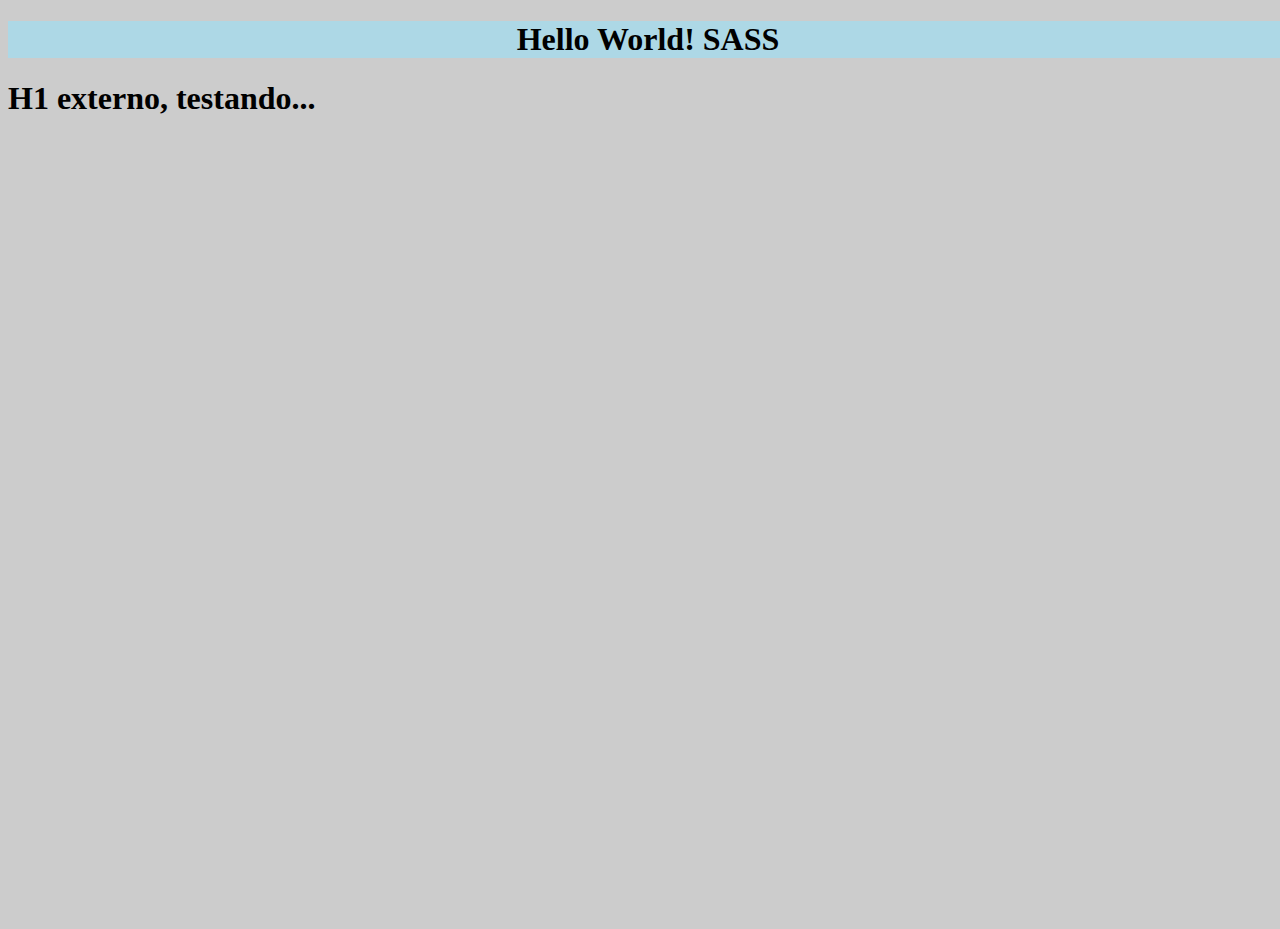
<file: 1_INTRO/index.html>
<!DOCTYPE html>
  <html lang="pt-br">
  <head>
    <meta charset="UTF-8">
    <meta http-equiv="X-UA-Compatible" content="IE=edge">
    <meta name="viewport" content="width=device-width, initial-scale=1.0">

    <link rel="stylesheet" href="css/style.css">
    <title>Introdução ao SASS!</title>
  </head>

  <body>
    <div class="container">
      <h1>Hello World! SASS</h1>
    </div>

    <h1>H1 externo, testando...</h1>
  </body>
</html>
</file>
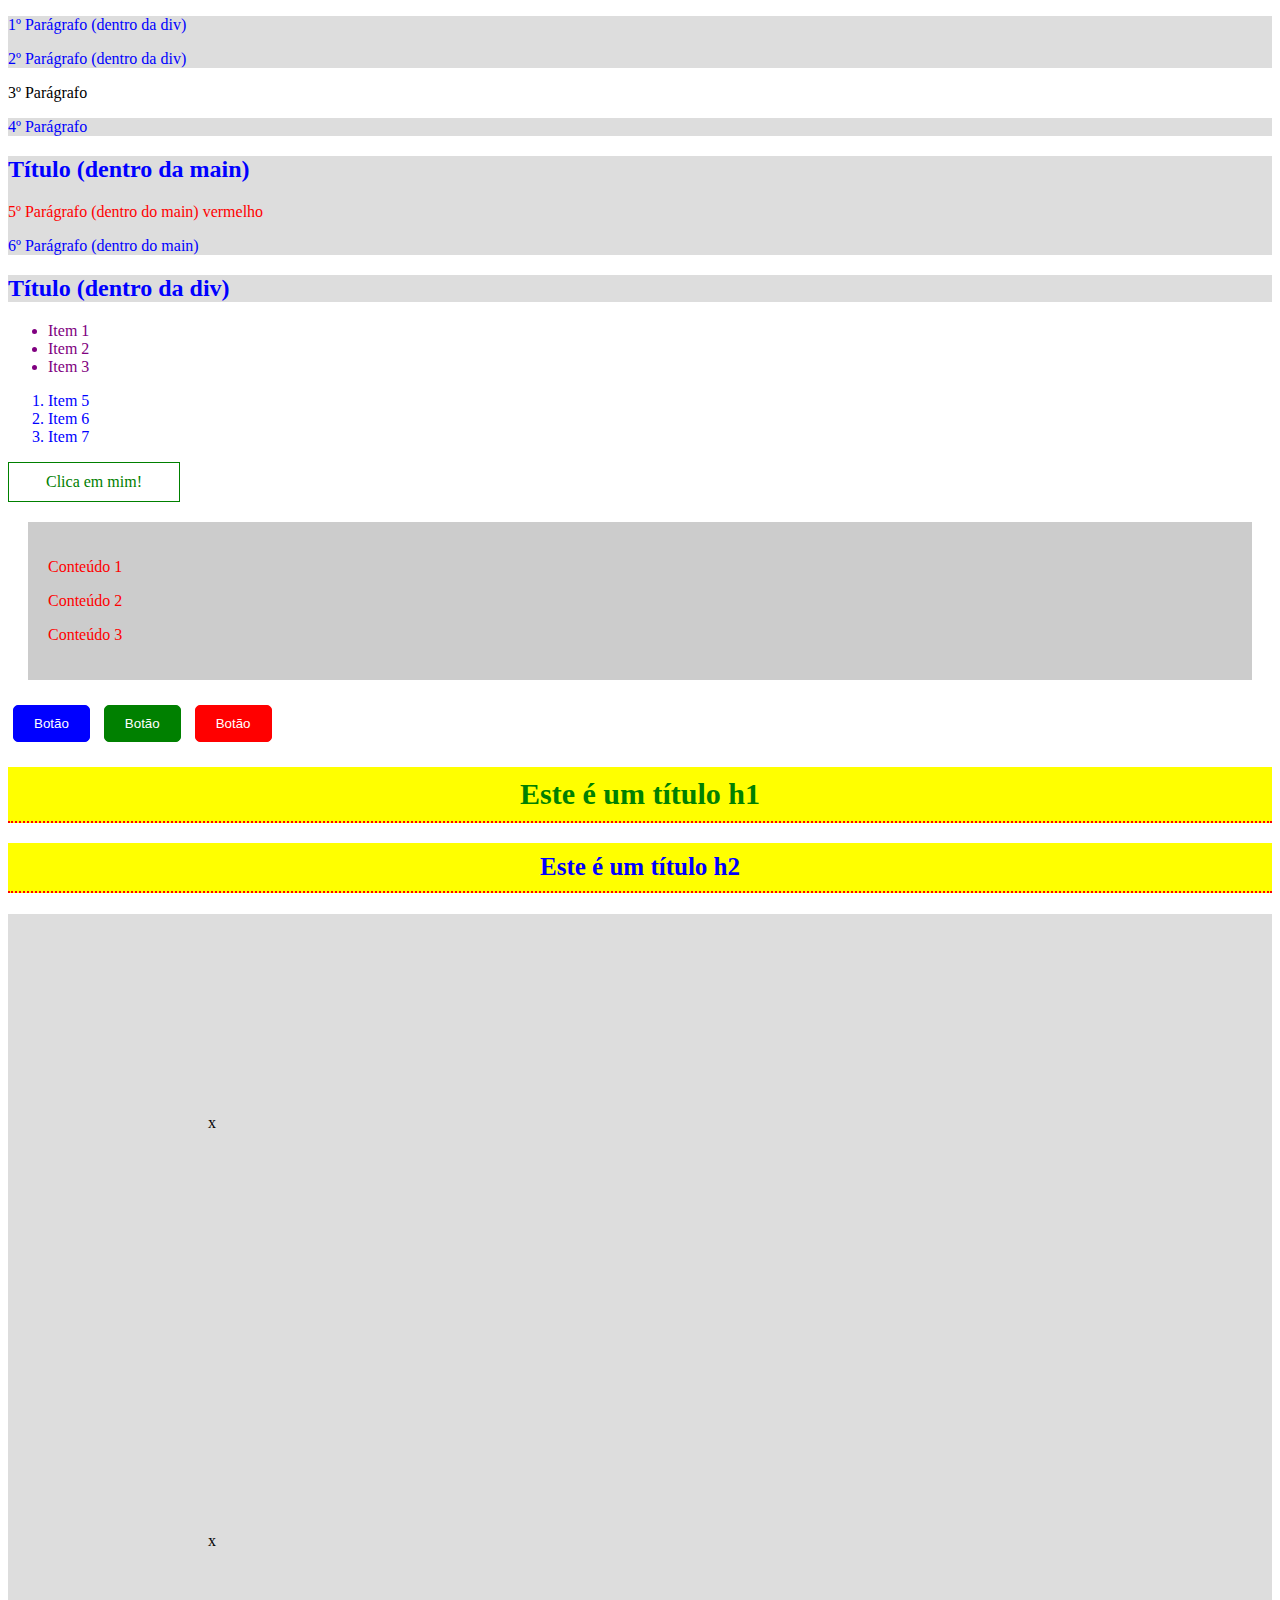
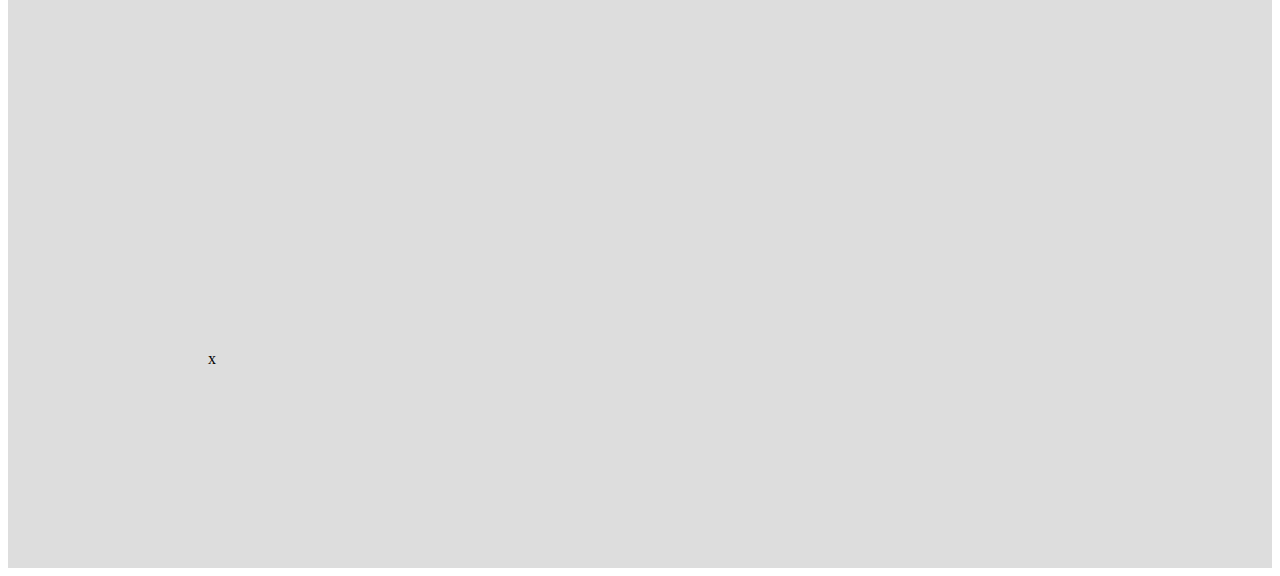
<file: 3_REGRAS_DE_ESTILO/index.html>
<!DOCTYPE html>
  <html lang="pt-br">
  <head>
    <meta charset="UTF-8">
    <meta http-equiv="X-UA-Compatible" content="IE=edge">
    <meta name="viewport" content="width=device-width, initial-scale=1.0">
    <link rel="stylesheet" href="css/styles.css">
    <title>Regras de Estilo com SASS</title>
  </head>

  <body>
    <div>
      <p>1º Parágrafo (dentro da div)</p>
      <p>2º Parágrafo (dentro da div)</p>
    </div>

    <p>3º Parágrafo</p>

    <div>
      <p>4º Parágrafo</p>
    </div>

    <main>
      <h2>Título (dentro da main)</h2>
      <p class="p-vermelho">5º Parágrafo (dentro do main) vermelho</p>
      <p>6º Parágrafo (dentro do main)</p>
    </main>

    <div>
      <h2>Título (dentro da div)</h2>
    </div>

    <ul>
      <li>Item 1</li>
      <li>Item 2</li>
      <li>Item 3</li>
    </ul>

    <ol>
      <li>Item 5</li>
      <li>Item 6</li>
      <li>Item 7</li>
    </ol>

    <a href="#">Clica em mim!</a>

    <div class="container">
      <p class="container-content">Conteúdo 1</p>
      <p class="container-content">Conteúdo 2</p>
      <p class="container-content">Conteúdo 3</p>
    </div>

    <button class="btn">Botão</button>
    <button class="btn btn-sucess">Botão</button>
    <button class="btn btn-danger">Botão</button>

    <h1 class="title">Este é um título h1</h1>
    <h2 class="sub-title">Este é um título h2</h2>

    <div class="spacing">x</div>
    <div class="spacing">x</div>
    <div class="spacing">x</div>

  </body>
</html>
</file>
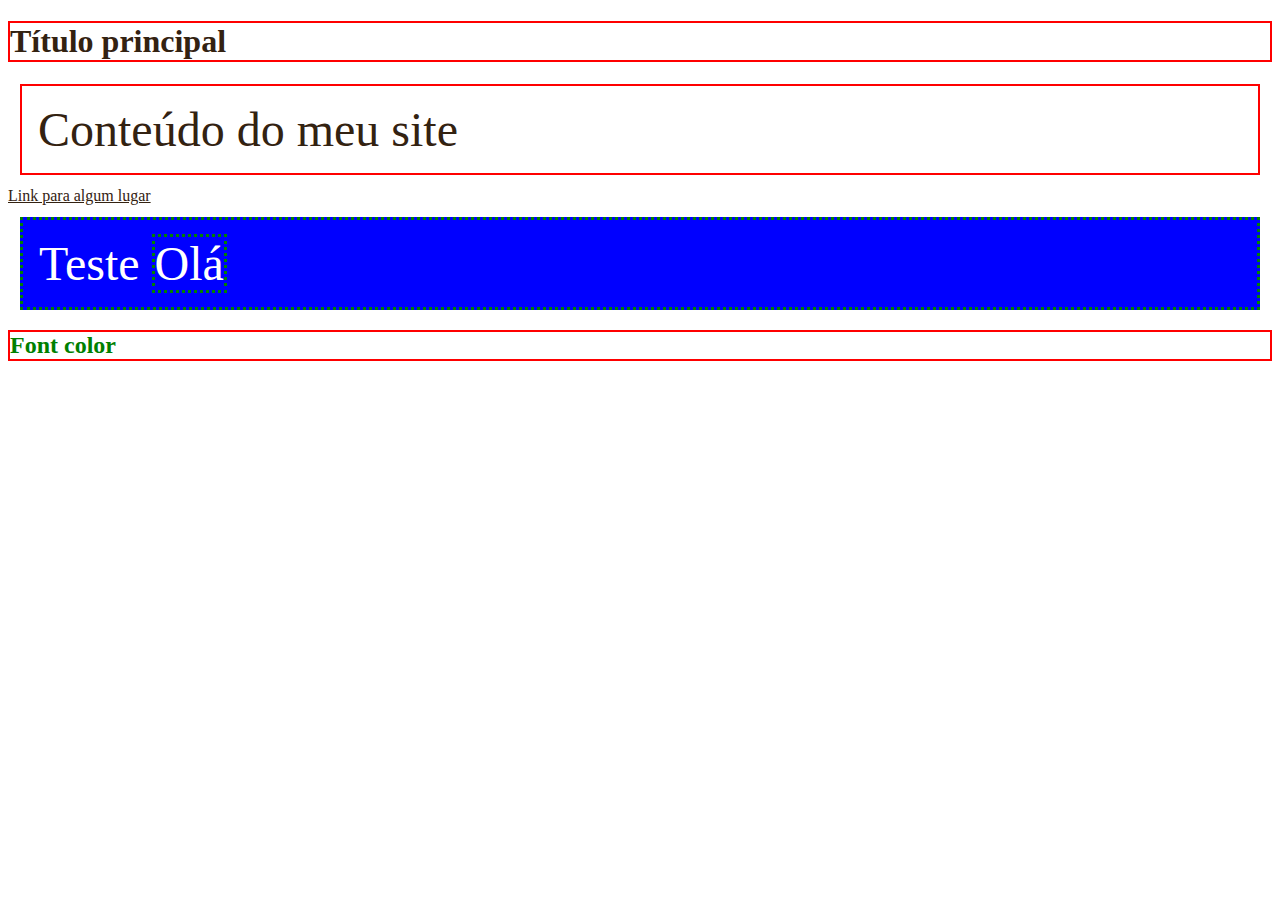
<file: 4_VARIAVEIS/index.html>
<!DOCTYPE html>
<html lang="pt-br">
  <head>
    <meta charset="UTF-8">
    <meta http-equiv="X-UA-Compatible" content="IE=edge">
    <meta name="viewport" content="width=device-width, initial-scale=1.0">
    <link rel="stylesheet" href="css/styles.css">
    <title>Variaveis em SASS</title>
  </head>

  <body>
    <h1>Título principal</h1>

    <p>Conteúdo do meu site</p>

    <a href="#">Link para algum lugar</a>

    <div>
      <p>Teste <span>Olá</span></p>
      
    </div>

    <h2>Font color</h2>
  </body>
</html>
</file>
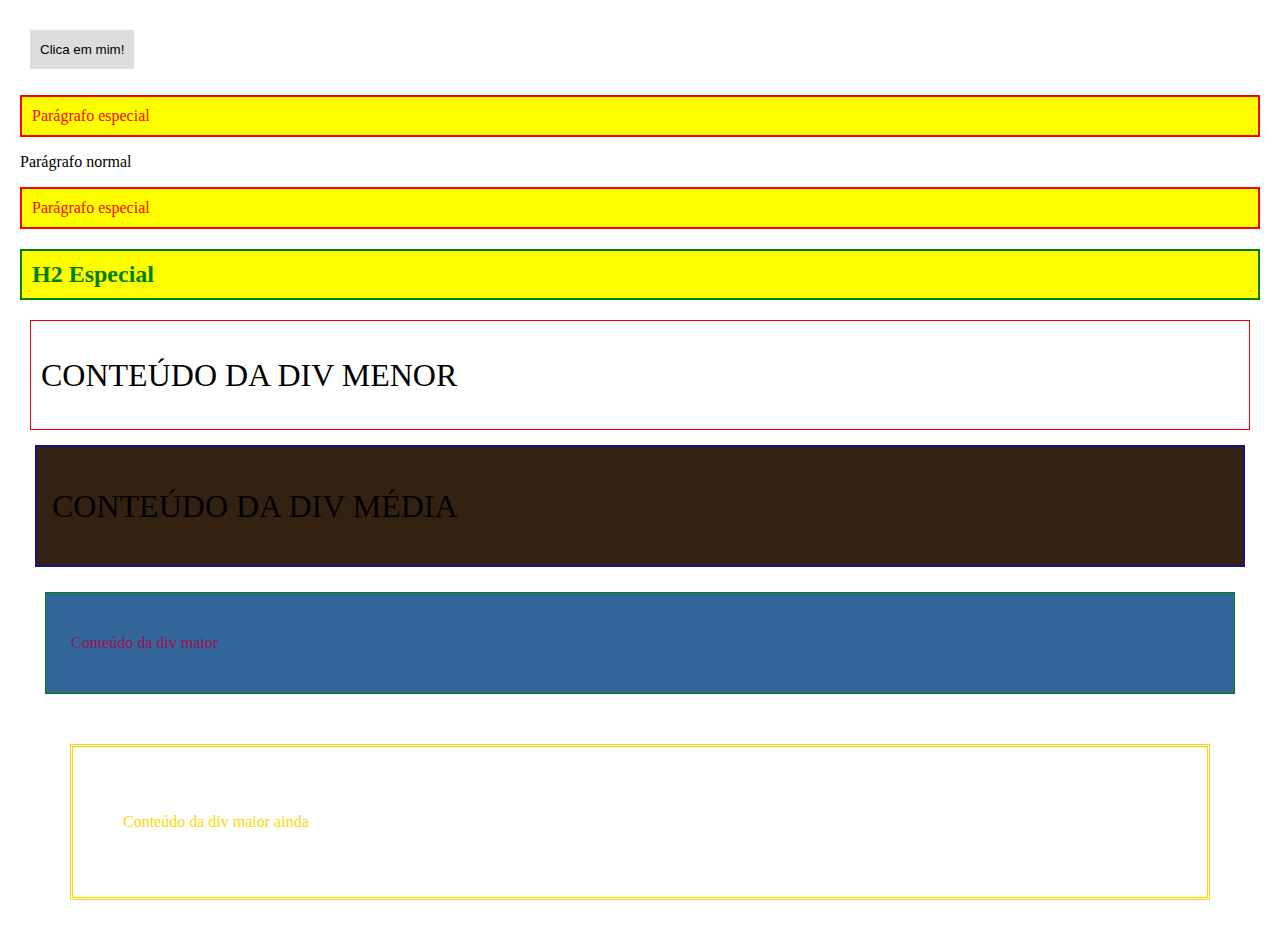
<file: 5_FUNCIONALIDADES_SASS/index.html>
<!DOCTYPE html>
<html lang="pt-br">
  <head>
    <meta charset="UTF-8">
    <meta http-equiv="X-UA-Compatible" content="IE=edge">
    <meta name="viewport" content="width=device-width, initial-scale=1.0">
    <link rel="stylesheet" href="css/styles.css">
    <title>Funcionalidades SASS</title>
  </head>

  <body>
    <button class="btn">Clica em mim!</button>

    <p class="p-esp">Parágrafo especial</p>
    <p>Parágrafo normal</p>
    <p class="p-esp">Parágrafo especial</p>

    <h2>H2 Especial</h2>

    <div class="esp-menor">
      <p>Conteúdo da div menor</p>
    </div>

    <div class="esp-medio">
      <p>Conteúdo da div média</p>
    </div>

    <div class="esp-maior">
      <p>Conteúdo da div maior</p>
    </div>

    <div class="esp-maior-ainda">
      <p>Conteúdo da div maior ainda</p>
    </div>

  </body>
</html>
</file>
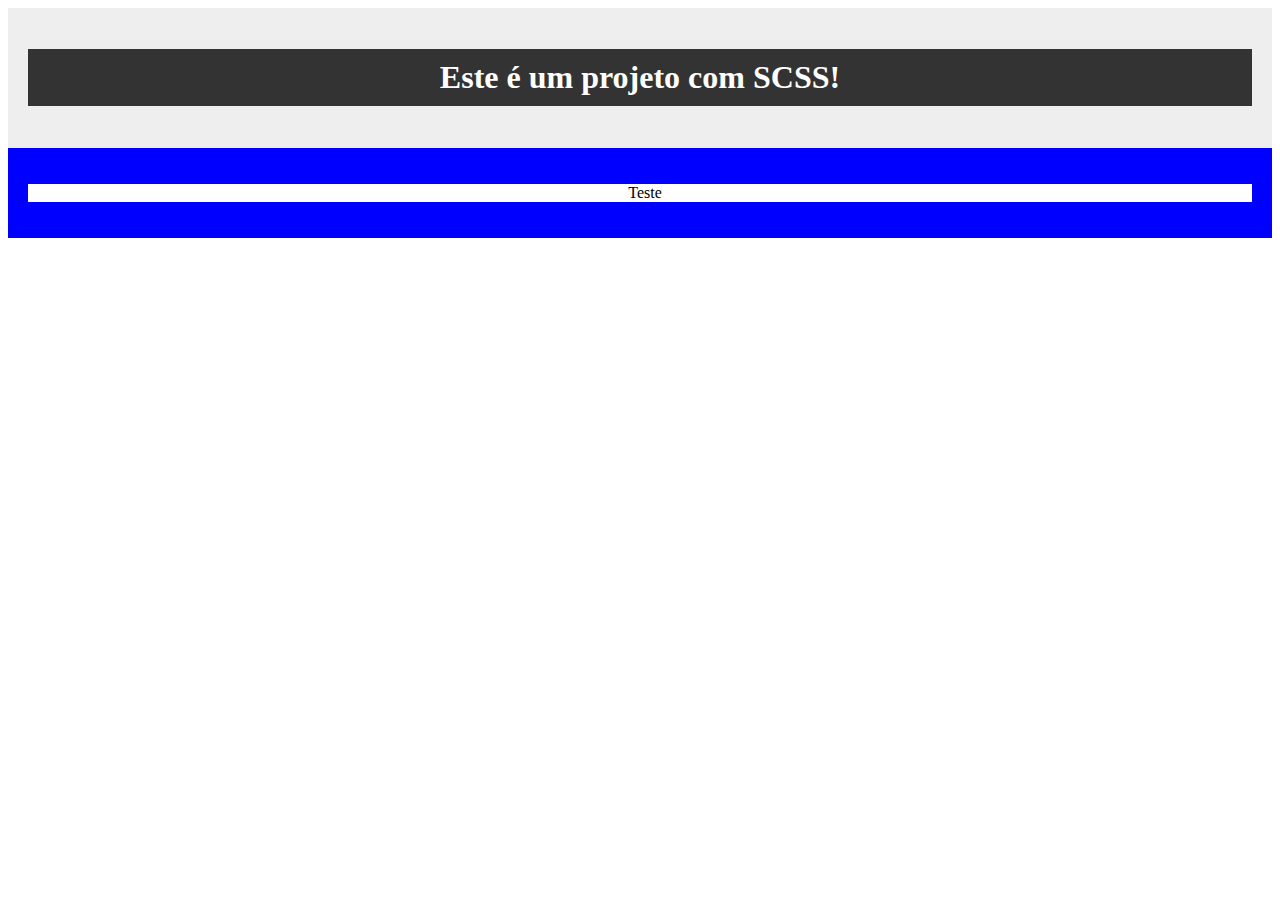
<file: 2_SINTAXE/1_SCSS/index.html>
<!DOCTYPE html>
<html lang="pt-br">
  <head>
    <meta charset="UTF-8">
    <meta http-equiv="X-UA-Compatible" content="IE=edge">
    <meta name="viewport" content="width=device-width, initial-scale=1.0">
    <link rel="stylesheet" href="css/style.css">
    <title>Sintaxe SCSS</title>
  </head>

  <body>
    <div class="container">
      <h1 id="title">Este é um projeto com SCSS!</h1>
    </div>

    <div class="cointaner-bottom">
      <p>Teste</p>
    </div>
  </body>
</html>
</file>
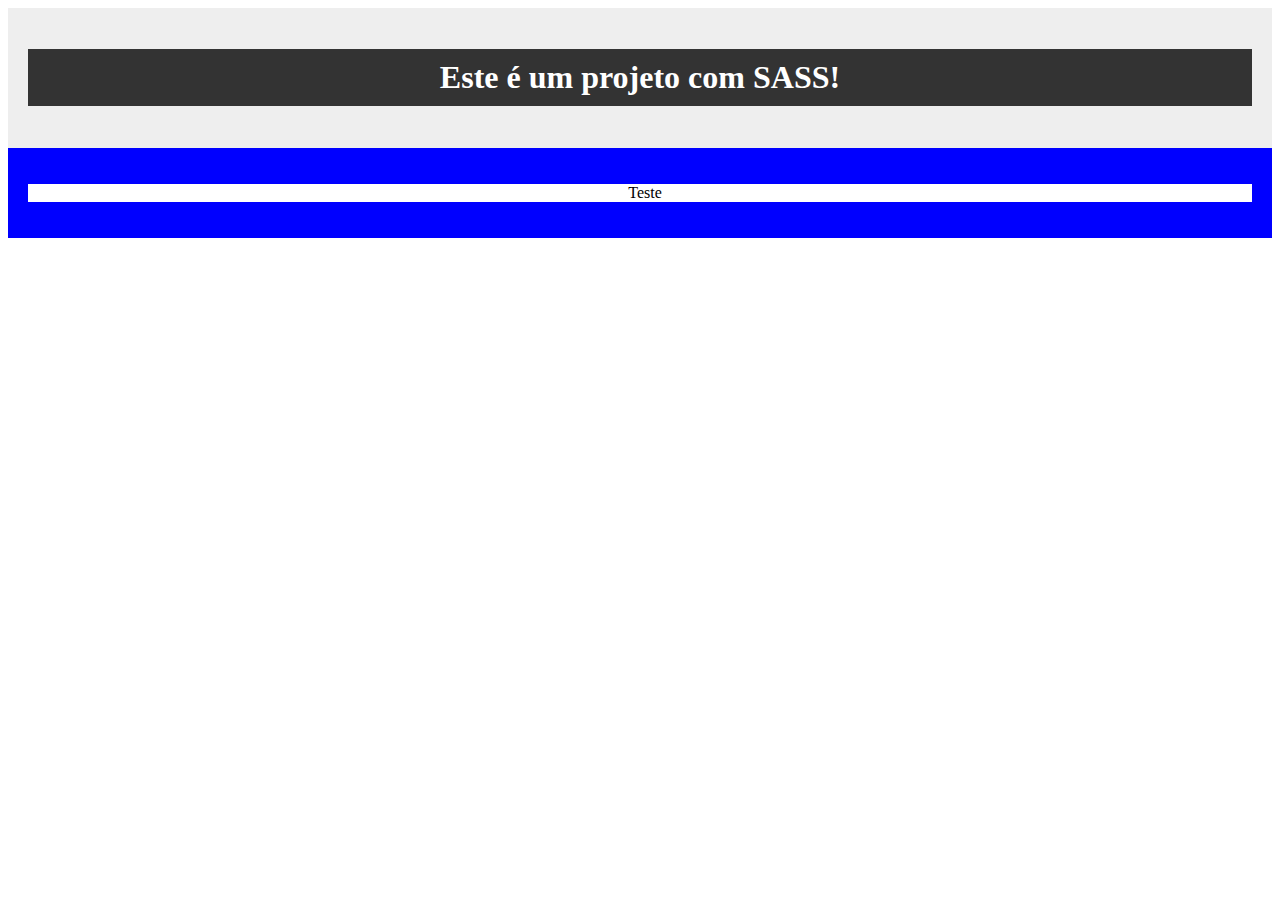
<file: 2_SINTAXE/2_SASS/index.html>
<!DOCTYPE html>
<html lang="pt-br">
  <head>
    <meta charset="UTF-8">
    <meta http-equiv="X-UA-Compatible" content="IE=edge">
    <meta name="viewport" content="width=device-width, initial-scale=1.0">
    <link rel="stylesheet" href="css/styles.min.css">
    <title>Sintaxe SASS</title>
  </head>

  <body>
    <div class="container">
      <h1 id="title">Este é um projeto com SASS!</h1>
    </div>

    <div class="cointaner-bottom">
      <p>Teste</p>
    </div>
  </body>
</html>
</file>
<file: 1_INTRO/css/style.css>
body {
  background-color: #ccc;
  width: 100vw;
  height: 100vh; }

.container {
  background: lightblue; }
  .container h1 {
    color: #000;
    text-align: center; }

/*# sourceMappingURL=style.css.map */
</file>
<file: 3_REGRAS_DE_ESTILO/css/styles.css>
div, main {
  background: #ddd; }
  div p, div h2, main p, main h2 {
    color: blue; }

main .p-vermelho {
  color: red; }

li {
  color: purple; }

ol > li {
  color: blue; }

a {
  text-decoration: none;
  color: green;
  transition: 0.5s;
  padding: 10px;
  border: 1px solid green;
  display: block;
  width: 150px;
  text-align: center; }
  a:hover {
    background-color: green;
    color: #fff; }

.container {
  background-color: #ccc;
  padding: 20px;
  margin: 20px; }
  .container-content {
    color: red; }

.spacing {
  padding: 200px; }

.btn {
  padding: 10px 20px;
  border: 1px solid blue;
  border-radius: 5px;
  color: #fff;
  background-color: blue;
  cursor: pointer;
  margin: 5px;
  transition: 0.5s; }
  .btn:hover {
    background-color: transparent;
    color: blue; }
  .btn-sucess {
    background-color: green;
    border-color: green; }
    .btn-sucess:hover {
      color: green; }
  .btn-danger {
    background-color: red;
    border-color: red; }
    .btn-danger:hover {
      color: red; }

.title, .sub-title {
  border-bottom: 2px dotted red;
  padding: 10px;
  background-color: yellow;
  text-align: center; }

.title {
  font-size: 30px;
  color: green; }

.sub-title {
  font-size: 25px;
  color: blue; }

/*# sourceMappingURL=styles.css.map */
</file>
<file: 4_VARIAVEIS/css/styles.css>
h1 {
  color: #321;
  border: 2px solid red; }

p {
  color: #321;
  border: 2px solid red;
  font-size: 3rem;
  margin: 12px;
  padding: 16px; }

a {
  color: #321; }

div p {
  color: #fff;
  background: blue;
  border: 3px dotted green; }
  div p span {
    border: 3px dotted green; }

h2 {
  color: green;
  border: 2px solid red; }

/*# sourceMappingURL=styles.css.map */
</file>
<file: 5_FUNCIONALIDADES_SASS/css/styles.css>
.btn {
  background-color: #ddd;
  color: #000;
  padding: 12px 10px;
  border: 5px;
  margin: 10px; }

.esp-menor, .esp-medio {
  font-size: 2rem;
  line-height: 1.5rem;
  text-transform: uppercase; }

body {
  margin: 20px; }

.p-esp {
  color: red;
  background-color: yellow;
  padding: 10px;
  border: 2px solid red; }
  .p-esp:hover {
    border-color: blue;
    color: blue; }

h2 {
  color: red;
  background-color: yellow;
  padding: 10px;
  border: 2px solid red;
  border-color: green;
  color: green; }
  h2:hover {
    border-color: blue;
    color: blue; }

.esp-menor {
  padding: 10px;
  margin: 10px;
  border: 1px solid red;
  color: #000;
  background-color: #fff; }

.esp-medio {
  padding: 15px;
  margin: 15px;
  border: 2px dotted blue;
  color: #000;
  background-color: #321; }

.esp-maior {
  padding: 25px;
  margin: 25px;
  border: 1px solid green;
  color: #991155;
  background-color: #336699; }

.esp-maior-ainda {
  padding: 50px;
  margin: 50px;
  border: 3px double gold;
  color: gold;
  background-color: #fff; }

/*# sourceMappingURL=styles.css.map */
</file>
<file: 2_SINTAXE/1_SCSS/css/style.css>
.container {
  background-color: #EEE;
  padding: 20px; }
  .container #title {
    background-color: #333;
    color: #FFF;
    text-align: center;
    padding: 10px; }

.cointaner-bottom {
  background-color: blue;
  padding: 20px;
  text-align: center; }
  .cointaner-bottom p {
    background-color: #FFF;
    padding-left: 10px;
    text-align: center; }

/*# sourceMappingURL=style.css.map */
</file>
<file: 2_SINTAXE/2_SASS/css/styles.min.css>
﻿/*! Este comentário também será incluso (mesmo em modo de compressão) */.container{background-color:#EEE;padding:20px}.container #title{background-color:#333;color:#FFF;text-align:center;padding:10px}.cointaner-bottom{background-color:blue;padding:20px;text-align:center}.cointaner-bottom p{background-color:#FFF;padding-left:10px;text-align:center}
/*# sourceMappingURL=styles.min.css.map */
</file>
